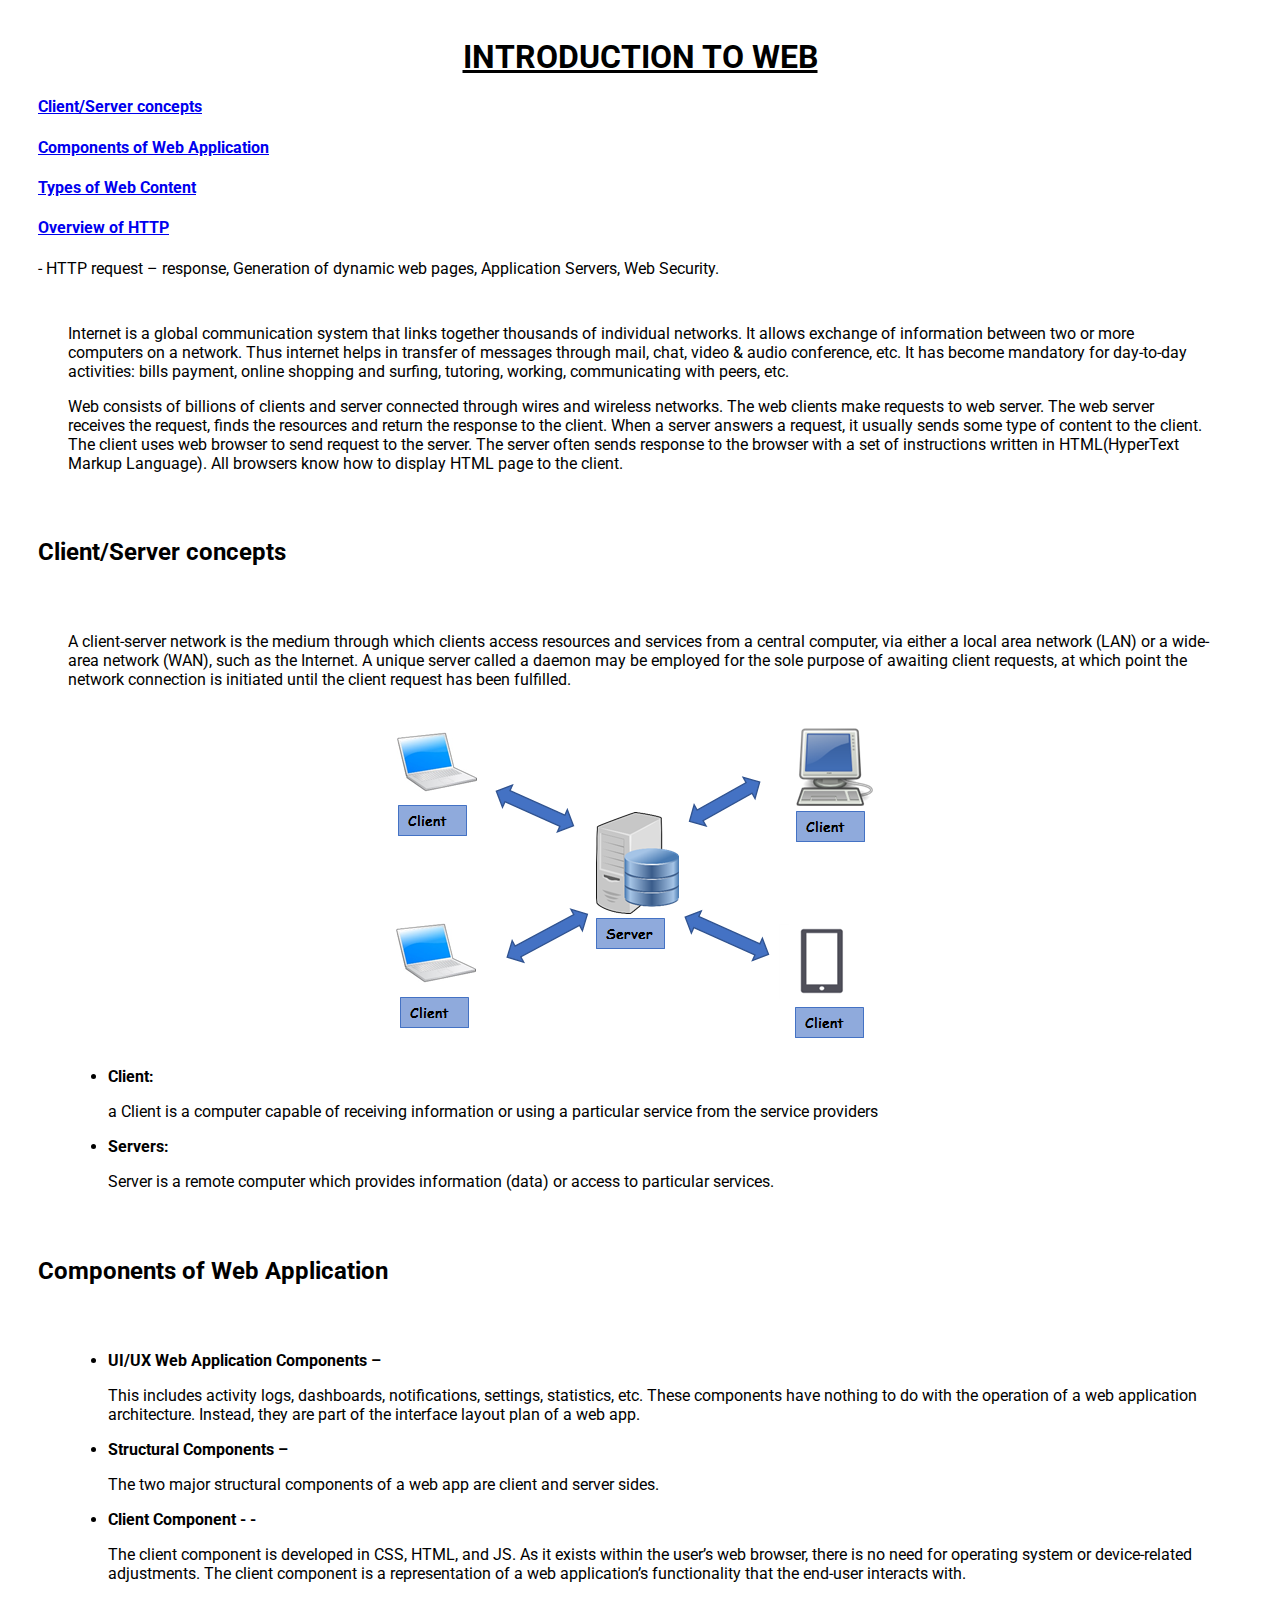
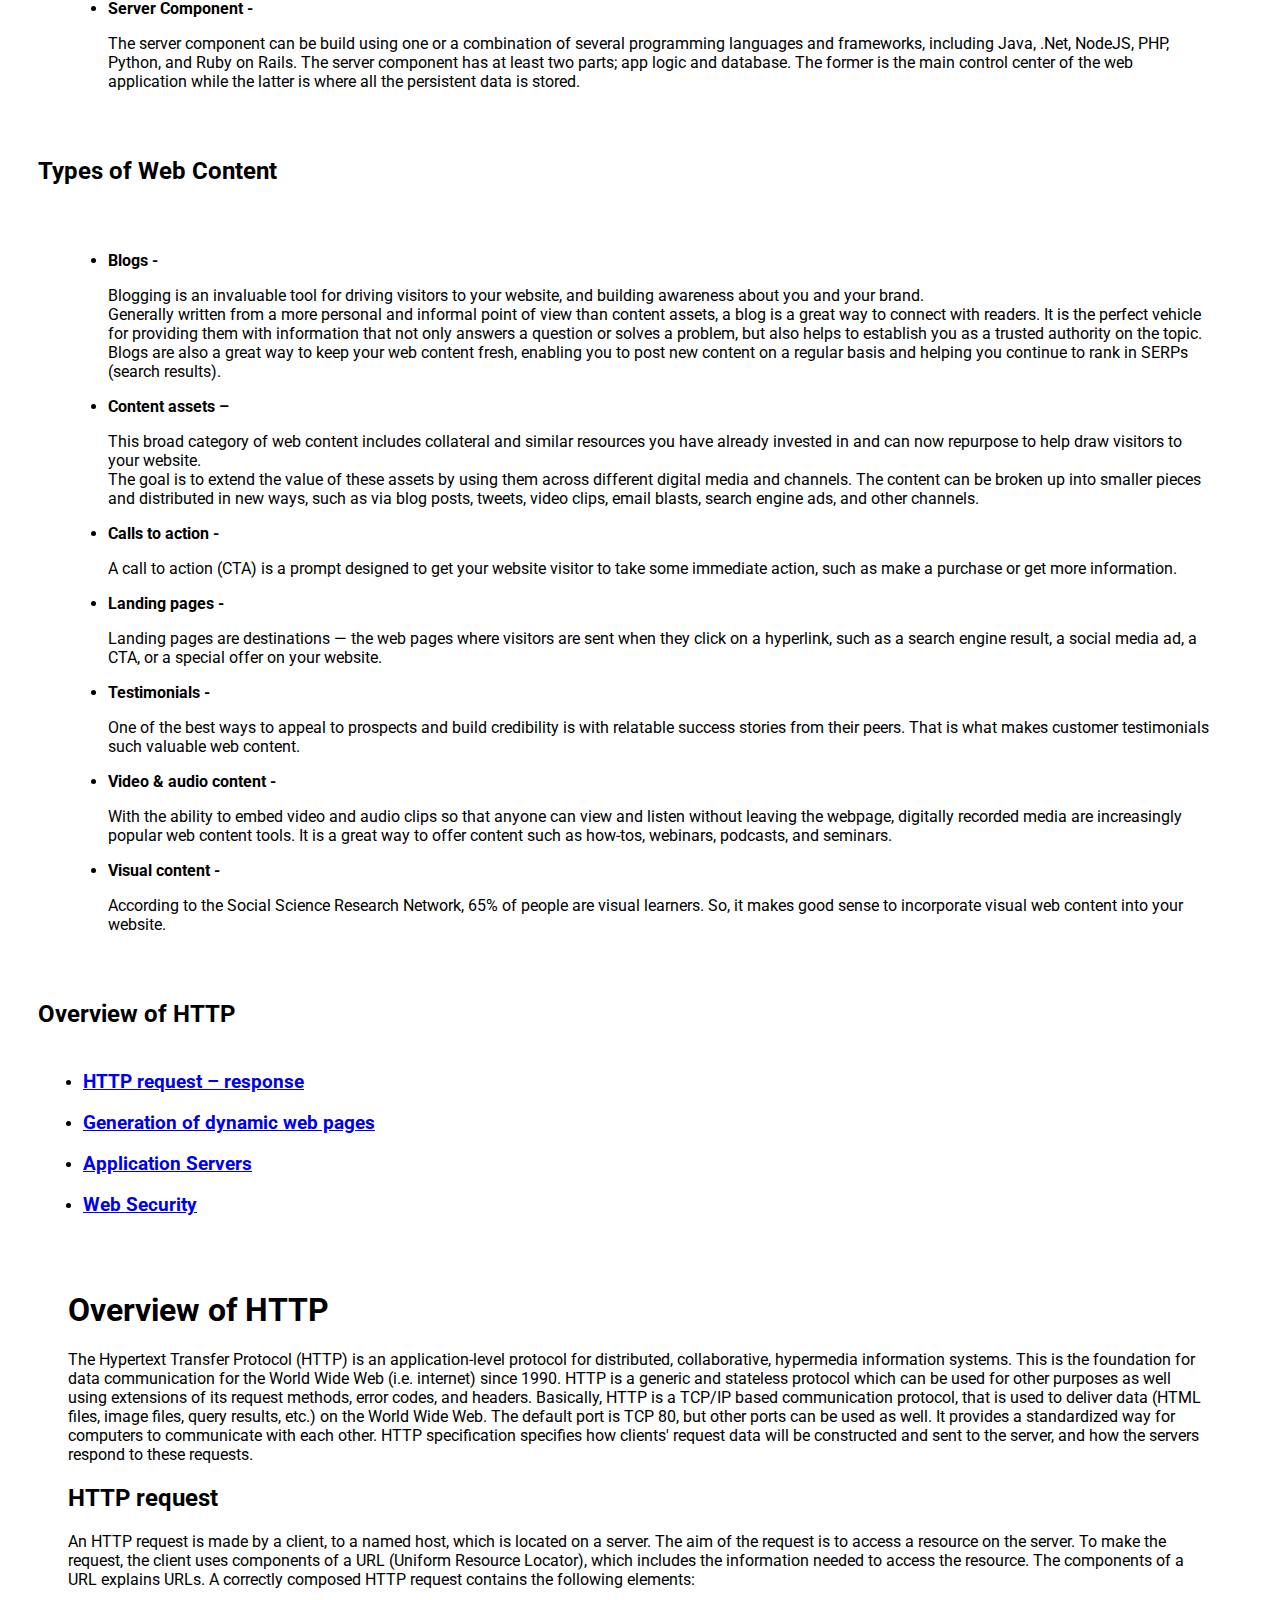
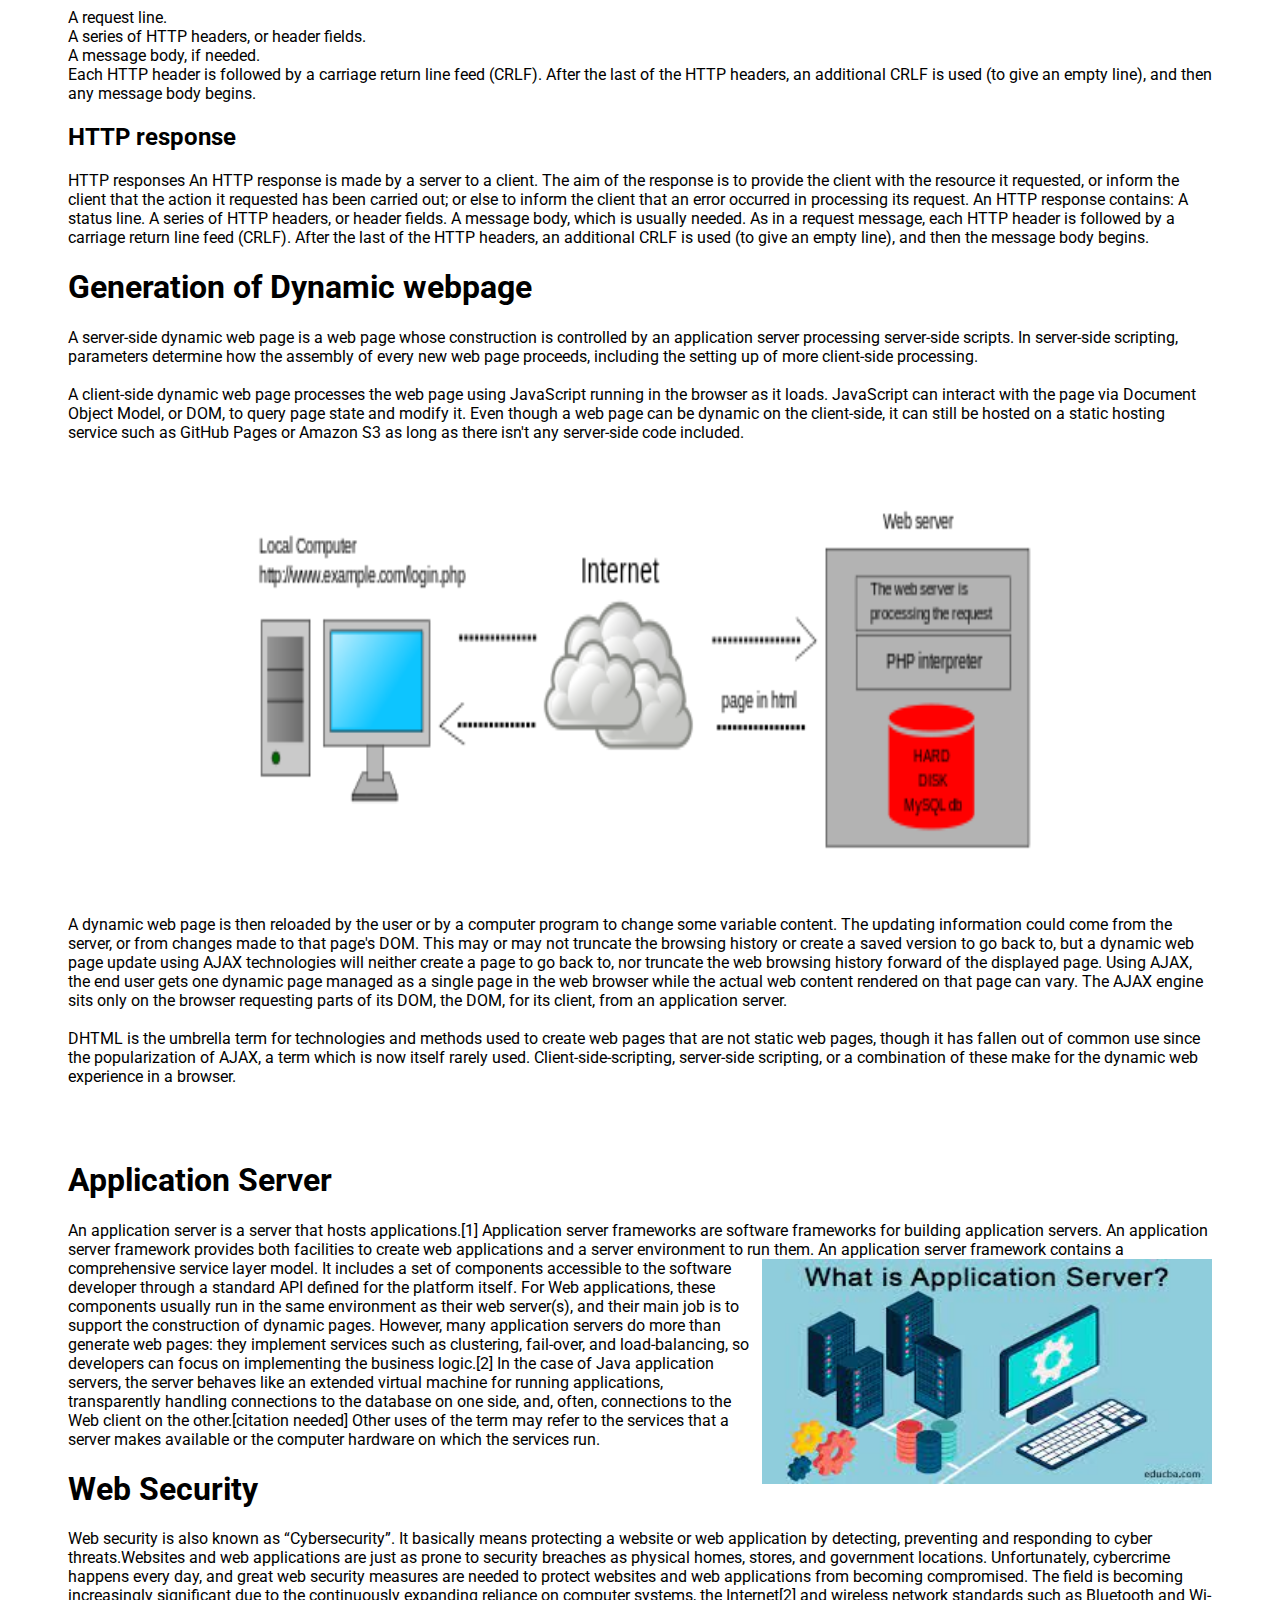
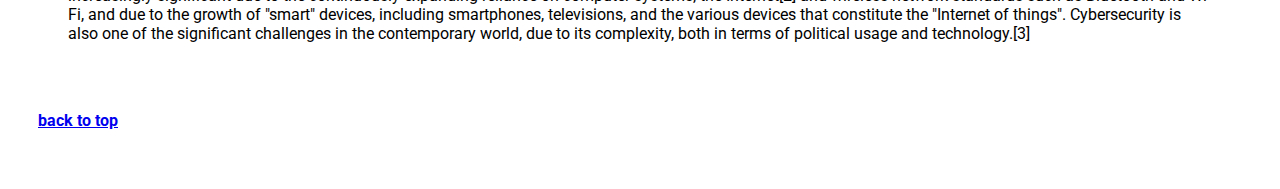
<file: 2-internal_links/index.html>
<html>
<link rel="preconnect" href="https://fonts.googleapis.com">
<link rel="preconnect" href="https://fonts.gstatic.com" crossorigin>
<link href="https://fonts.googleapis.com/css2?family=Roboto:ital,wght@0,300;0,400;0,700;0,900;1,300;1,700;1,900&display=swap" rel="stylesheet">
<head><title>internal links</title></head>

<body style="margin:20px,0px,20px;padding:30px;font-family:Roboto;">
<h1 id="top"><u><center>INTRODUCTION TO WEB</center></u></h1>
<a href="#csc"><h4>Client/Server concepts</h4></a>
<a href="#cwa"><h4>Components of Web Application</h4></a>
<a href="#twc"><h4>Types of Web Content</h4></a>
<a href="#ovh"><h4>Overview of HTTP </h4></a>- HTTP request – response, Generation of dynamic web
pages, Application Servers, Web Security.

<div style="text-align:auto;margin:20px,0px,20px;padding:30px;">
<p>Internet is a global communication system that links together thousands of individual networks. It allows exchange of information between two or more computers on a network. Thus internet helps in transfer of messages through mail, chat, video & audio conference, etc. It has become mandatory for day-to-day activities: bills payment, online shopping and surfing, tutoring, working, communicating with peers, etc.</p>
<p>Web consists of billions of clients and server connected through wires and wireless networks. The web clients make requests to web server. The web server receives the request, finds the resources and return the response to the client. When a server answers a request, it usually sends some type of content to the client. The client uses web browser to send request to the server. The server often sends response to the browser with a set of instructions written in HTML(HyperText Markup Language). All browsers know how to display HTML page to the client. </p>
</div>
<h2 id="csc">Client/Server concepts</h2>
<div  style="text-align:auto;margin:20px,0px,20px;padding:30px;">
<p>A client-server network is the medium through which clients access resources and services from a central computer, via either a local area network (LAN) or a wide-area network (WAN), such as the Internet. A unique server called a daemon may be employed for the sole purpose of awaiting client requests, at which point the network connection is initiated until the client request has been fulfilled. <p>
<img src="csm.png" style="display:block;margin-left:auto;margin-right:auto;">
<ul>
  <li><b>Client:</b></li><p>a Client is a computer capable of receiving information or using a particular service from the service providers</p>
  <li><b>Servers:</b></li><p>Server is a remote computer which provides information (data) or access to particular services.</p>
<ul>
</div>



<h2 id="cwa">Components of Web Application</h2>
<div  style="text-align:auto;margin:20px,0px,20px;padding:30px;">
   <ul>
    <li><b>UI/UX Web Application Components –</b></li><p> This includes activity logs, dashboards, notifications, settings, statistics, etc. These components have nothing to do with the operation of a web application architecture. Instead, they are part of the interface layout plan of a web app.</p>
    <li><b>Structural Components –</b></li><p> The two major structural components of a web app are client and server sides.</p>
     <li><b>Client Component - -</b></li><p>The client component is developed in CSS, HTML, and JS. As it exists within the user’s web browser, there is no need for operating system or device-related adjustments. The client component is a representation of a web application’s functionality that the end-user interacts with.</p>
    <li><b>Server Component -</b></li><p> The server component can be build using one or a combination of several programming languages and frameworks, including Java, .Net, NodeJS, PHP, Python, and Ruby on Rails. The server component has at least two parts; app logic and database. The former is the main control center of the web application while the latter is where all the persistent data is stored.</p>
</ul>
</div>

<h2>Types of Web Content</h2>

<div id="twc" style="text-align:auto;margin:20px,0px,20px;padding:30px;">
   <ul>
    <li><b>Blogs -</b></li><p> Blogging is an invaluable tool for driving visitors to your website, and building awareness about you and your brand.<br>

Generally written from a more personal and informal point of view than content assets, a blog is a great way to connect with readers. It is the perfect vehicle for providing them with information that not only answers a question or solves a problem, but also helps to establish you as a trusted authority on the topic.<br>

Blogs are also a great way to keep your web content fresh, enabling you to post new content on a regular basis and helping you continue to rank in SERPs (search results).
</p>
    <li><b>Content assets –</b></li><p> This broad category of web content includes collateral and similar resources you have already invested in and can now repurpose to help draw visitors to your website.<br>The goal is to extend the value of these assets by using them across different digital media and channels. The content can be broken up into smaller pieces and distributed in new ways, such as via blog posts, tweets, video clips, email blasts, search engine ads, and other channels.</p>
     <li><b>Calls to action -</b></li><p>A call to action (CTA) is a prompt designed to get your website visitor to take some immediate action, such as make a purchase or get more information.</p>

    <li><b>Landing pages -</b></li><p> Landing pages are destinations — the web pages where visitors are sent when they click on a hyperlink, such as a search engine result, a social media ad, a CTA, or a special offer on your website.</p>

	
    <li><b>Testimonials -</b></li><p> One of the best ways to appeal to prospects and build credibility is with relatable success stories from their peers. That is what makes customer testimonials such valuable web content.</p>

<li><b>Video & audio content -</b></li><p> With the ability to embed video and audio clips so that anyone can view and listen without leaving the webpage, digitally recorded media are increasingly popular web content tools. It is a great way to offer content such as how-tos, webinars, podcasts, and seminars.</p>

<li><b>Visual content -</b></li><p> According to the Social Science Research Network, 65% of people are visual learners. So, it makes good sense to incorporate visual web content into your website.</p>
</ul>
</div>

<h2 id="ovh">Overview of HTTP</h2>

<div  style="text-align:auto;margin:10px,0px,10px;padding:5px;">
<ul>
<li><a href="#httpreq"><h3>HTTP request – response</h3></a></li>
<li><a href="#dyn"><h3>Generation of dynamic web
pages</h3></a></li>
<li><a href="#appserver"><h3>Application Servers</h3></a></li>
<li><a href="#websec"><h3>Web Security </h3></a></li>
</ul>
</div>

<div  style="text-align:auto;margin:20px,0px,20px;padding:30px;">

 <h1 id=http>Overview of HTTP</h1>
<p>The Hypertext Transfer Protocol (HTTP) is an application-level protocol for distributed, collaborative, hypermedia information systems. This is the foundation for data communication for the World Wide Web (i.e. internet) since 1990. HTTP is a generic and stateless protocol which can be used for other purposes as well using extensions of its request methods, error codes, and headers.

Basically, HTTP is a TCP/IP based communication protocol, that is used to deliver data (HTML files, image files, query results, etc.) on the World Wide Web. The default port is TCP 80, but other ports can be used as well. It provides a standardized way for computers to communicate with each other. HTTP specification specifies how clients' request data will be constructed and sent to the server, and how the servers respond to these requests.</p>

<h2 id=httpreq>HTTP request</h2>
<p>
An HTTP request is made by a client, to a named host, which is located on a server. The aim of the request is to access a resource on the server.

To make the request, the client uses components of a URL (Uniform Resource Locator), which includes the information needed to access the resource. The components of a URL explains URLs.
A correctly composed HTTP request contains the following elements:<br>

    <br>A request line.<br>
    A series of HTTP headers, or header fields.<br>
    A message body, if needed.<br>

Each HTTP header is followed by a carriage return line feed (CRLF). After the last of the HTTP headers, an additional CRLF is used (to give an empty line), and then any message body begins.
</p>
<h2>HTTP response</h2>
<p>
HTTP responses

An HTTP response is made by a server to a client. The aim of the response is to provide the client with the resource it requested, or inform the client that the action it requested has been carried out; or else to inform the client that an error occurred in processing its request.
An HTTP response contains:

    A status line.
    A series of HTTP headers, or header fields.
    A message body, which is usually needed.

As in a request message, each HTTP header is followed by a carriage return line feed (CRLF). After the last of the HTTP headers, an additional CRLF is used (to give an empty line), and then the message body begins. </p>

<h1 id=dyn>Generation of Dynamic webpage</h1>
<p>
A server-side dynamic web page is a web page whose construction is controlled by an application server processing server-side scripts. In server-side scripting, parameters determine how the assembly of every new web page proceeds, including the setting up of more client-side processing.
<br><br>
A client-side dynamic web page processes the web page using JavaScript running in the browser as it loads. JavaScript can interact with the page via Document Object Model, or DOM, to query page state and modify it. Even though a web page can be dynamic on the client-side, it can still be hosted on a static hosting service such as GitHub Pages or Amazon S3 as long as there isn't any server-side code included.
<br><br>
<center><img src=dynamicwebpage.jpeg.png width=800 height=400></center>
<br><br>
A dynamic web page is then reloaded by the user or by a computer program to change some variable content. The updating information could come from the server, or from changes made to that page's DOM. This may or may not truncate the browsing history or create a saved version to go back to, but a dynamic web page update using AJAX technologies will neither create a page to go back to, nor truncate the web browsing history forward of the displayed page. Using AJAX, the end user gets one dynamic page managed as a single page in the web browser while the actual web content rendered on that page can vary. The AJAX engine sits only on the browser requesting parts of its DOM, the DOM, for its client, from an application server.
<br><br>
DHTML is the umbrella term for technologies and methods used to create web pages that are not static web pages, though it has fallen out of common use since the popularization of AJAX, a term which is now itself rarely used. Client-side-scripting, server-side scripting, or a combination of these make for the dynamic web experience in a browser. 
</p>
<br><br>


<h1 id=appserver>Application Server</h1>
<p>
An application server is a server that hosts applications.[1]

Application server frameworks are software frameworks for building application servers. An application server framework provides both facilities to create web applications and a server environment to run them.
<img src="applicationserver.jpeg" width=450 height=225 align=right>
An application server framework contains a comprehensive service layer model. It includes a set of components accessible to the software developer through a standard API defined for the platform itself. For Web applications, these components usually run in the same environment as their web server(s), and their main job is to support the construction of dynamic pages. However, many application servers do more than generate web pages: they implement services such as clustering, fail-over, and load-balancing, so developers can focus on implementing the business logic.[2]

In the case of Java application servers, the server behaves like an extended virtual machine for running applications, transparently handling connections to the database on one side, and, often, connections to the Web client on the other.[citation needed]

Other uses of the term may refer to the services that a server makes available or the computer hardware on which the services run.
</p>

<h1 id=websec>Web Security</h1>
<p>Web security is also known as “Cybersecurity”. It basically means protecting a website or web application by detecting, preventing and responding to cyber threats.Websites and web applications are just as prone to security breaches as physical homes, stores, and government locations. Unfortunately, cybercrime happens every day, and great web security measures are needed to protect websites and web applications from becoming compromised.
The field is becoming increasingly significant due to the continuously expanding reliance on computer systems, the Internet[2] and wireless network standards such as Bluetooth and Wi-Fi, and due to the growth of "smart" devices, including smartphones, televisions, and the various devices that constitute the "Internet of things". Cybersecurity is also one of the significant challenges in the contemporary world, due to its complexity, both in terms of political usage and technology.[3]
</p>
</div>
<a href="#top"><h4>back to top</h4></a>
</div>



</body>


</html>
</file>
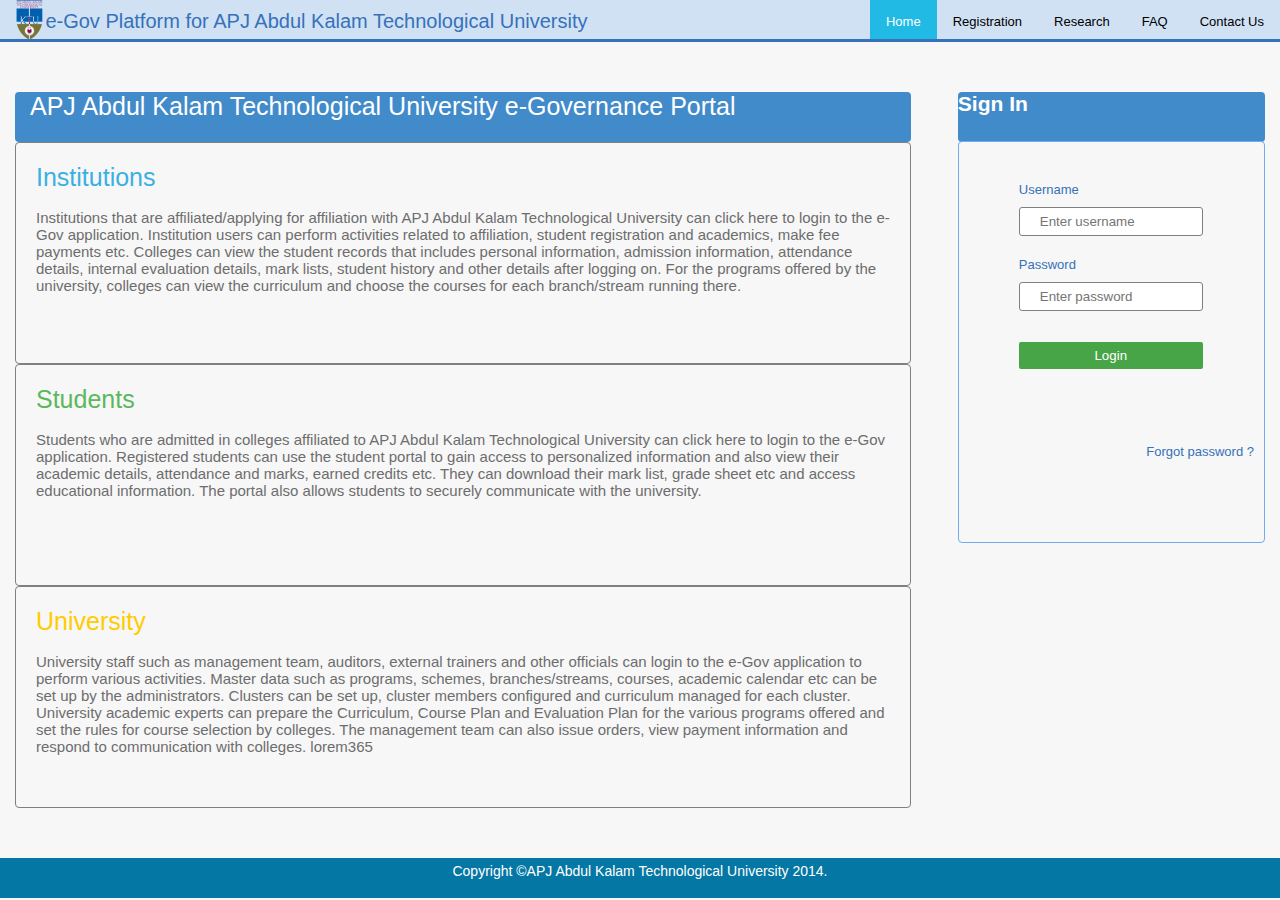
<file: 6-ktu-page/index.html>
<html>
<head>
<link href="style.css" rel="stylesheet">
<title>ktu-website</title>
</head>
<body>

<ul class="navbar">
  <li><a href="home.html" class="">Contact Us</a></li>
  <li><a href="home.html" class="">FAQ</a></li>
  <li><a href="home.html" class="">Research</a></li>
  <li><a href="home.html" class="">Registration</a></li>	
  <li><a href="home.html" class="active">Home</a></li>
  <div class="logo">
  <li><a href="home.html">e-Gov Platform for APJ Abdul Kalam Technological University</a></li>
  <li><img src="ktu-logo.png"></li>
  </div>
</ul>
<div class="sign">
<h3 >Sign In </h3><br>
<form class="form">
<label >Username</label><br>
<input  type="text"   name="username" value="" placeholder="Enter username"><br> <br>                                      
<label>Password</label><br>
<input  type="password"  placeholder="Enter password"/><br><br>
<input  type="submit" value="Login"/ style="color:white;background-color:#47A447; border:transparent;border-radius:2px"><br>
<a href="" style="text-decoration:none;float:right;margin:75px 10px 0px 0px;"><label class >Forgot password ?</label></a>
</form>

</div>
<div class="body">
<div class=portal1>
<div class="portal">
 <h>APJ Abdul Kalam Technological University e-Governance Portal</h>
</div>
<div class="portal2">
 <h> Institutions </h><br><br>
 <p>Institutions that are affiliated/applying for affiliation with APJ Abdul Kalam Technological University can click here to login to the e-Gov application. Institution users can perform activities related to affiliation, student registration and academics, make fee payments etc. Colleges can view the student records that includes personal information, admission information, attendance details, internal evaluation details, mark lists, student history and other details after logging on. For the programs offered by the university, colleges can view the curriculum and choose the courses for each branch/stream running there. </p>

</div>


<div class="portal2">

 <h style="color:#5CB85C;"> Students </h><br><br>
 <p>Students who are admitted in colleges affiliated to APJ Abdul Kalam Technological University can click here to login to the e-Gov application. Registered students can use the student portal to gain access to personalized information and also view their academic details, attendance and marks, earned credits etc. They can download their mark list, grade sheet etc and access educational information. The portal also allows students to securely communicate with the university. </p>

</div>


<div class="portal2">
<p1>
 <h style="color:#FFCC00"> University </h><br><br>
 <p>University staff such as management team, auditors, external
trainers and other officials can login to the e-Gov application to
perform various activities. Master data such as programs, schemes,
branches/streams, courses, academic calendar etc can be set up by the
administrators. Clusters can be set up, cluster members configured
and curriculum managed for each cluster. University academic experts
can prepare the Curriculum, Course Plan and Evaluation Plan for the
various programs offered and set the rules for course selection by
colleges. The management team can also issue orders, view payment
information and respond to communication with colleges.


lorem365
 </p>
<p2>
</div>
</div>
</div>

<footer>
  
  <center>Copyright ©APJ Abdul Kalam Technological University 2014.</center>
</footer>

</body>

</html>
</file>
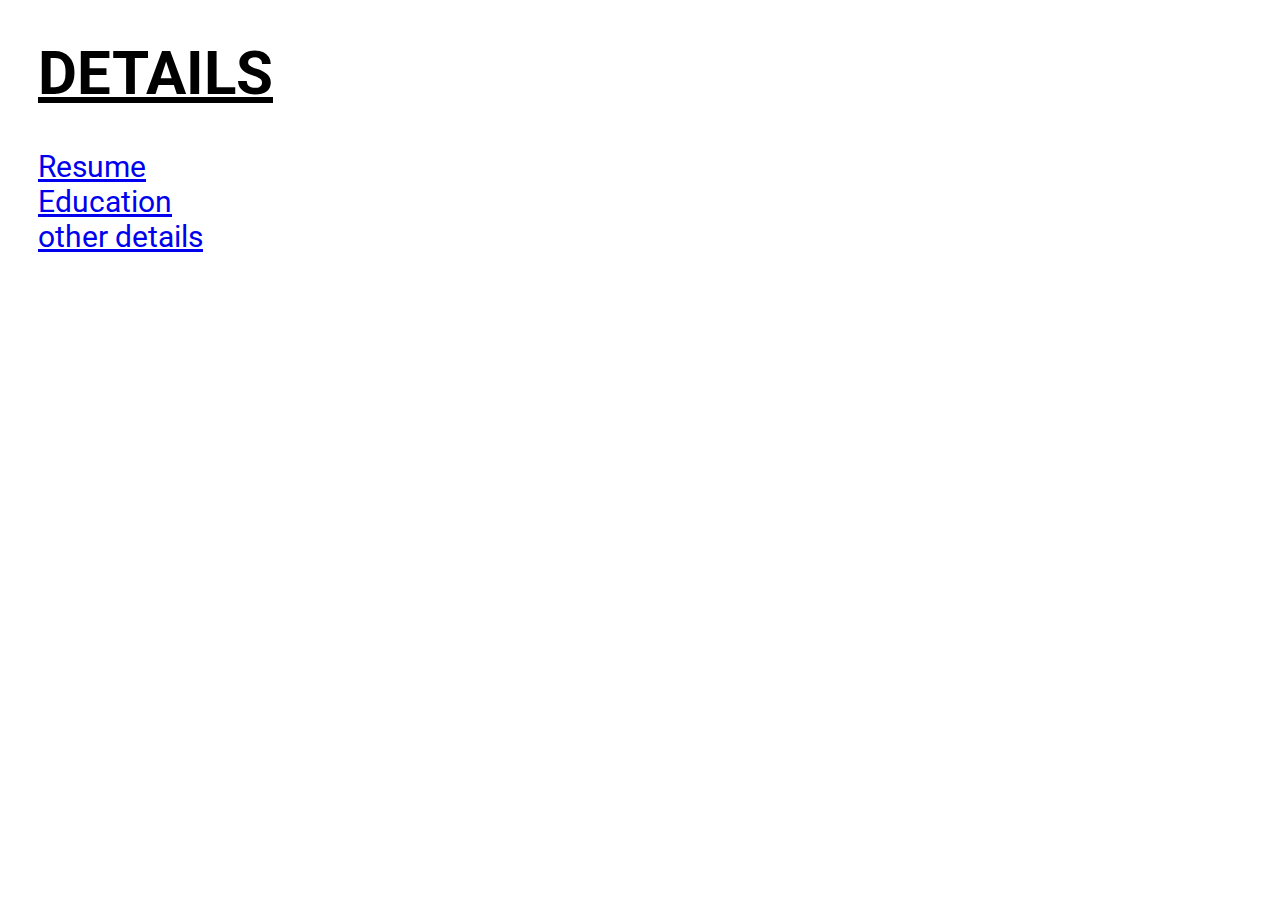
<file: 3-frameset/frame_menu.html>
<html>
<link rel="preconnect" href="https://fonts.googleapis.com">
<link rel="preconnect" href="https://fonts.gstatic.com" crossorigin>
<link href="https://fonts.googleapis.com/css2?family=Roboto:ital,wght@0,300;0,400;0,700;0,900;1,300;1,700;1,900&display=swap" rel="stylesheet">
<head><title>frame menu</title></head>

<body style="margin:20px,0px,20px;padding:30px;font-family:Roboto;font-size:30px">
<h1><u>DETAILS</u></h1>
<a href="resume.html" target="frame2">Resume</a><br>
<a href="qualifications.html" target="frame2">Education</a> <br>
<a href="other_details.html" target="frame2">other details</a> <br>



</body>



</html>
</file>
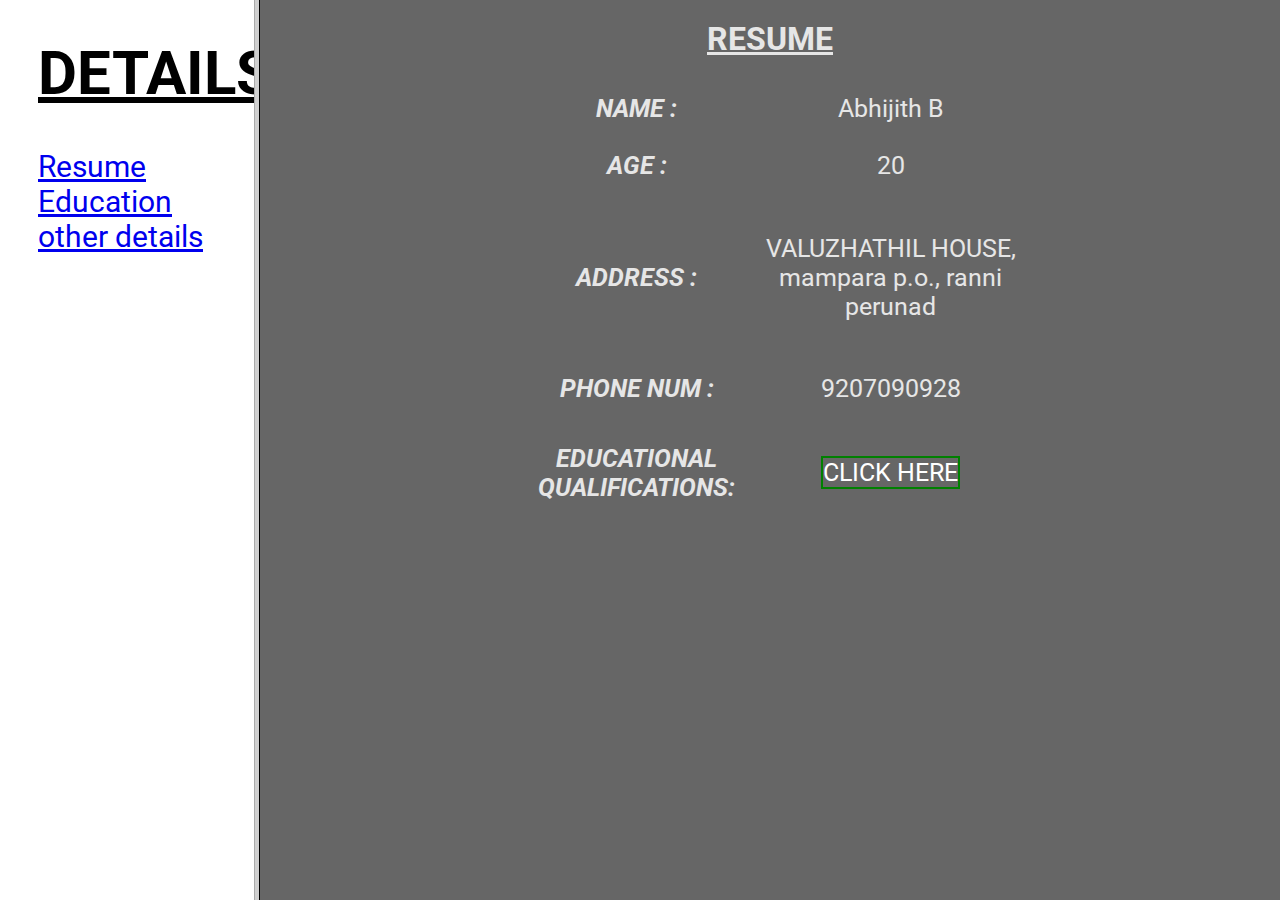
<file: 3-frameset/frameset.html>
<html>
<head><title>frame set</title></head>

<frameset cols="20%,80%">
	<frame name="frame1" src="frame_menu.html">
	<frame name="frame2" src="resume.html">


</frameset>

<body>



</body>



</html>
</file>
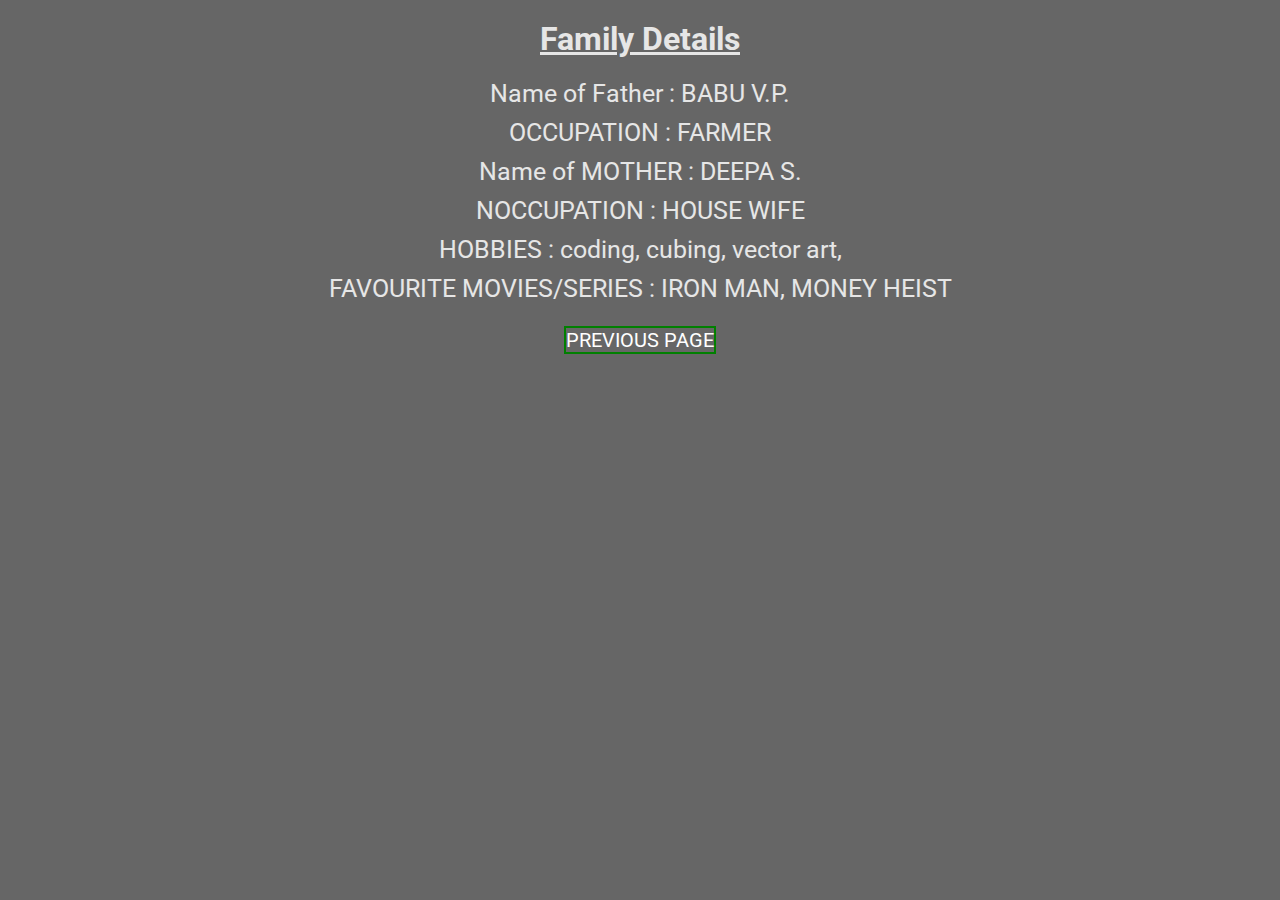
<file: 3-frameset/other_details.html>
<html>
<head>
<title>other details</title>
<link rel="preconnect" href="https://fonts.googleapis.com">
<link rel="preconnect" href="https://fonts.gstatic.com" crossorigin>
<link href="https://fonts.googleapis.com/css2?family=Roboto:ital,wght@0,300;0,400;0,700;0,900;1,300;1,700;1,900&display=swap" rel="stylesheet"> 
<style>
*{margin-top:10px;
  padding:0;
}
body {
background-color:#666666;color:#e6e6e6;
font-family:Roboto;
}
table{text-align:center;
margin:auto;
width:50vw;
height:50vh;
font-size:25px;
border-collapse: collapse;

}
h1{
text-align:center;}
th {font-style: italic;
  
}
}
td{
text-align: center;}


ul{
text-align:center;
font-size:25px;}

.footer{text-align:center;font-size:20px;
}
.footer a{text-align:center;font-size:20px;color:white;text-decoration:none; border:2px solid green;
}
.footer a:hover, a:active {
  background-color: green;
  color: white;

}
</style>
</head>
<body>
<u><h1>Family Details</h1></u>

<ul>
 <li>Name of Father : BABU V.P.</li>
 <li>OCCUPATION : FARMER</li>
 <li>Name of MOTHER : DEEPA S.</li>
 <li>NOCCUPATION : HOUSE WIFE</li>
<li>HOBBIES : coding, cubing, vector art, </li>
<li>FAVOURITE MOVIES/SERIES : IRON MAN, MONEY HEIST</li>
</li>
</ul>
<div class="footer">
<a href="qualifications.html">PREVIOUS PAGE</a>
</body> 


</html>
</file>
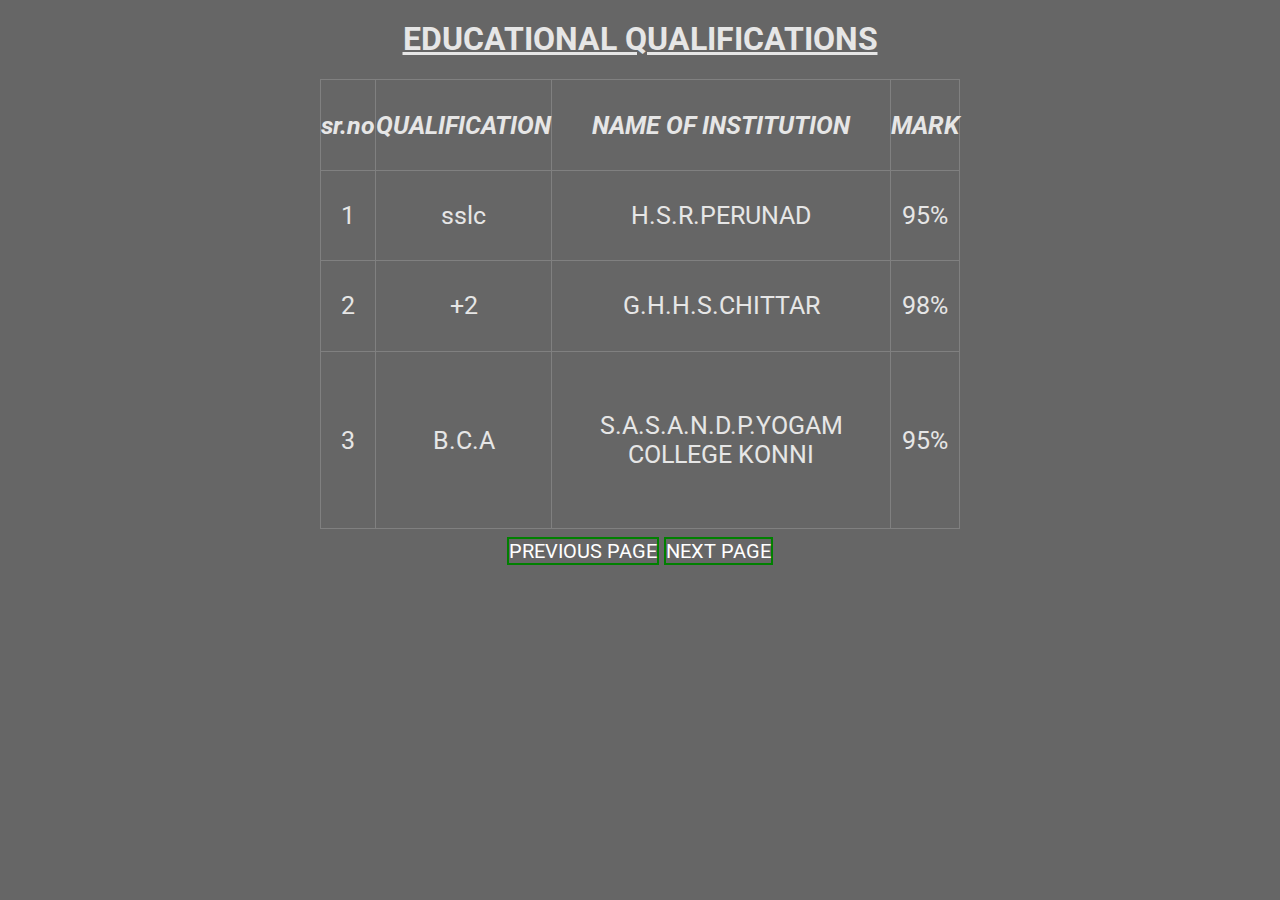
<file: 3-frameset/qualifications.html>
<html>
<head>
<title>qualifications</title>
<link rel="preconnect" href="https://fonts.googleapis.com">
<link rel="preconnect" href="https://fonts.gstatic.com" crossorigin>
<link href="https://fonts.googleapis.com/css2?family=Roboto:ital,wght@0,300;0,400;0,700;0,900;1,300;1,700;1,900&display=swap" rel="stylesheet"> 
<style>
*{margin-top:10px;
  padding:0;
}
body {
background-color:#666666;color:#e6e6e6;
font-family:Roboto;
}
table{text-align:center;
margin:auto;
width:50vw;
height:50vh;
font-size:25px;
border-collapse: collapse;

}
h1{
text-align:center;}
th {font-style: italic;
  
}
}
td{
text-align: center;}
.footer{text-align:center;font-size:20px;
}
.footer a{color:white;text-decoration:none; border:2px solid green;
}
.footer a:hover, a:active {
  background-color: green;
  color: white;

</style>
<body>
<u><h1>EDUCATIONAL QUALIFICATIONS</h1></u>
<table border="1">
 <tr><th>sr.no</th> <th>QUALIFICATION</th> <th>NAME OF INSTITUTION</th> <th>MARK</th></tr>
 <tr><td>1</td> <td>sslc</td> <td>H.S.R.PERUNAD</td> <td>95%</td> </tr>
 <tr><td>2</td> <td>+2</td> <td>G.H.H.S.CHITTAR</td> <td>98%</td> </tr>
<tr><td>3</td> <td>B.C.A</td> <td>S.A.S.A.N.D.P.YOGAM COLLEGE KONNI</td> <td>95%</td> </tr> 
</table>
<div class="footer">
<a href="resume.html">PREVIOUS PAGE</a>
<a href="other_details.html">NEXT PAGE</a>
</div>
</body> 


</html>
</file>
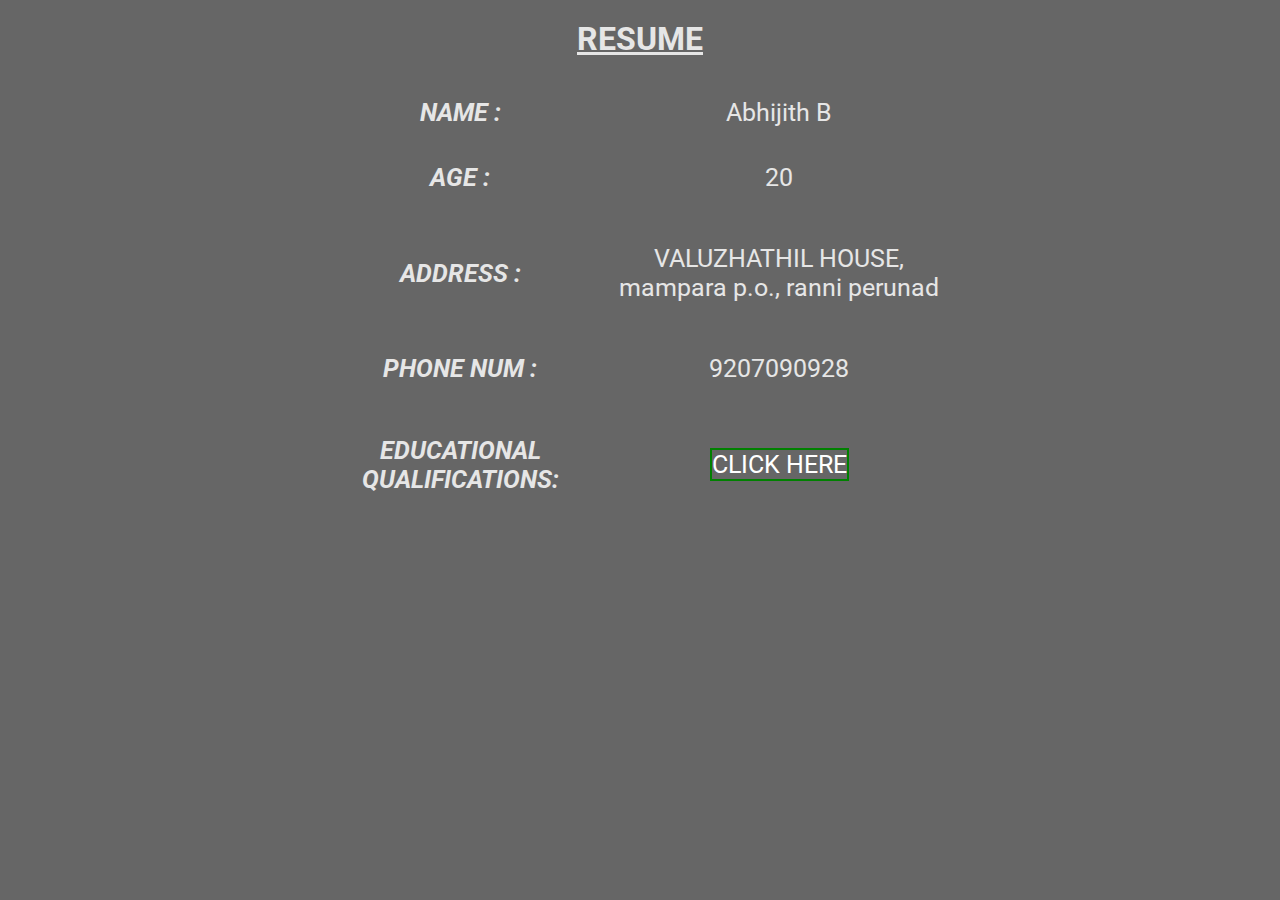
<file: 3-frameset/resume.html>
<html>
<head>
<title>resume</title>
<link rel="preconnect" href="https://fonts.googleapis.com">
<link rel="preconnect" href="https://fonts.gstatic.com" crossorigin>
<link href="https://fonts.googleapis.com/css2?family=Roboto:ital,wght@0,300;0,400;0,700;0,900;1,300;1,700;1,900&display=swap" rel="stylesheet"> 
<style>
*{margin-top:10px;
  padding:0;
}
body {
background-color:#666666;color:#e6e6e6;
font-family:Roboto;
}
table{text-align:center;
margin:auto;
width:50vw;
height:50vh;
font-size:25px;

}
h1{
text-align:center;}
th {font-style: italic;
  
}
}
td{
text-align: center;}
a{color:white;text-decoration:none; border:2px solid green;}
a:hover, a:active {
  background-color: green;
  color: white;}
</style>
</head>
<body>




<u><h1>RESUME</h1></u>
<table border="0">
 <tr>
    <th>NAME :</th><td>Abhijith B</td>
 </tr>
<tr>
    <th>AGE :</th><td>20</td>
 </tr>
<tr>
    <th style="padding:0;">ADDRESS :</th><td>VALUZHATHIL HOUSE, mampara p.o., ranni perunad</td>
 </tr>
<tr>
    <th>PHONE NUM :</th><td>9207090928</td>
 </tr>
<tr>
    <th>EDUCATIONAL QUALIFICATIONS:</th><td><a href="qualifications.html">CLICK HERE</a></td>
 </tr>
</table>


</body>


</html>
</file>
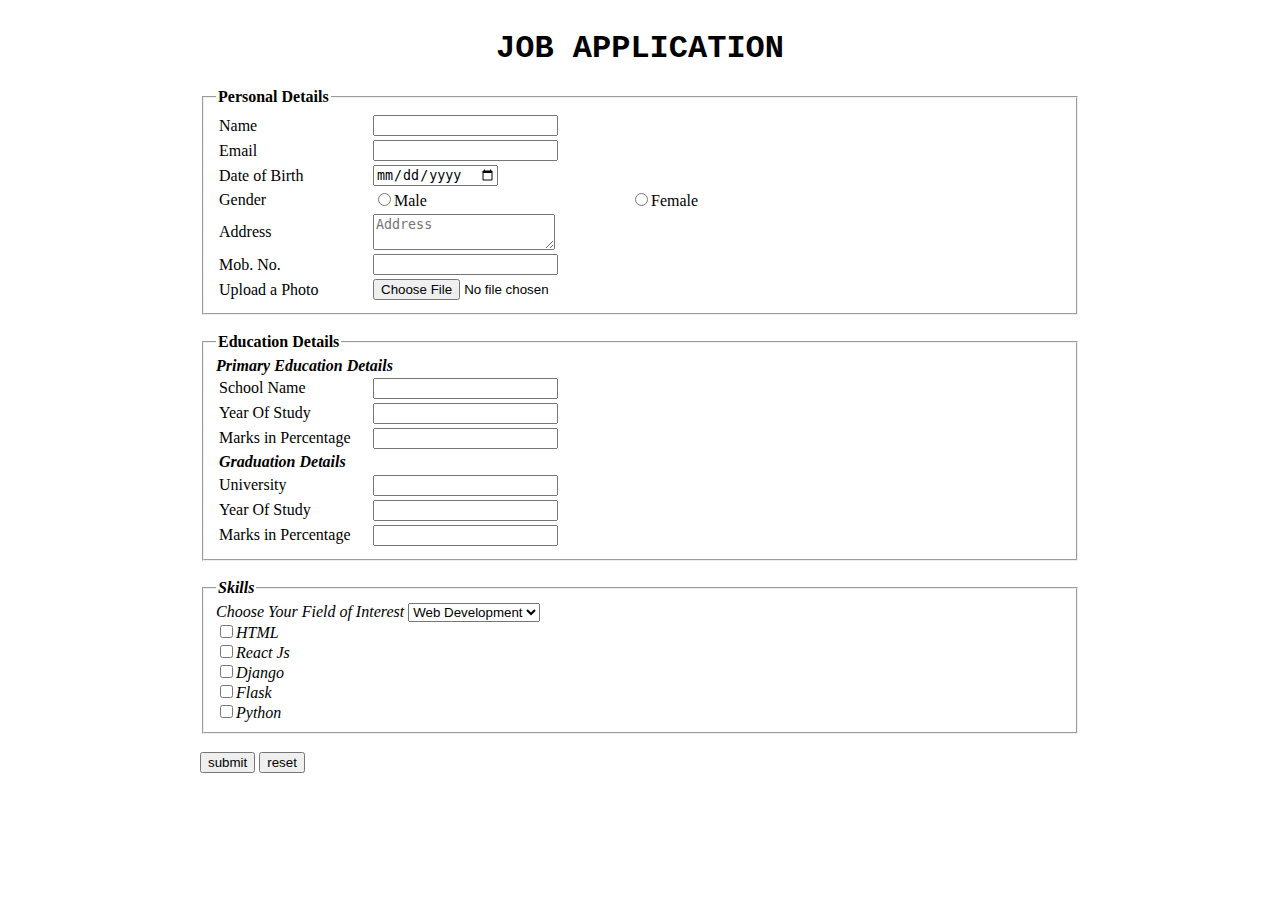
<file: 4-Job_application_form/myform.html>
<html>
<head><title>application forms</title>

<style>
body{
margin-left:200;
margin-right:200;
margin-top:30;
font-family:"DejaVu Sans Light";

}
h1{
font-family:"Liberation Mono";
}
</style>

</head>

<body>
<center><h1>JOB APPLICATION</h1></center>

<form>
<fieldset>
<legend><b>Personal Details</b></legend>
<table border=0>
<tr>
   <td width=150>Name</td>
   <td><input type="text"></td>
</tr>

<tr>
   <td width=150>Email</td>
   <td><input type="text"></td>
</tr>

<tr>
   <td width=150>Date of Birth</td>
   <td><input type="date"></td>
</tr>
<tr>
   <td width=150>Gender</td>
   <td><input type="radio">Male</td>
   <td><input type="radio">Female</td>
</tr>
<tr>
   <td width=150>Address</td>
   <td><textarea placeholder="Address"></textarea></td>
</tr>
<tr>
   <td width=150>Mob. No.</td>
   <td><input type="text"></td>
</tr>
<tr>
   <td width=150>Upload a Photo</td>
   <td><input type="File"></td>
</tr>

</table>

</fieldset>

<br>

<fieldset>
<legend><b>Education Details</b></legend>
<i><b>Primary Education Details</b><i>
<table border=0>
<tr>
   <td width=150>School Name</td>
   <td><input type="text"></td>
</tr>

<tr>
   <td width=150>Year Of Study</td>
   <td><input type="text"></td>
</tr>

<tr>
   <td width=150>Marks in Percentage</td>
   <td><input type="text"></td>
</tr>
<td width=150 colspan=2><b><i>Graduation Details</i></b></td>
<tr>
   <td width=150>University</td>
   <td><input type="text"></td>
</tr>
<tr>
   <td width=150>Year Of Study</td>
   <td><input type="text"></td>
</tr>

<tr>
   <td width=150>Marks in Percentage</td>
   <td><input type="text"></td>
</tr>

</table>

</fieldset>
<br>


<fieldset>
<legend><b>Skills</b></legend>
Choose Your Field of Interest
<select>
<option>Web Development</option>
<option>AI</option>
<option>Big Data</option>
<option>IoT</option>
<option>Machine Learning</option>
</select><br>

<input type="checkbox">HTML</input><br>
<input type="checkbox">React Js</input><br>
<input type="checkbox">Django</input><br>
<input type="checkbox">Flask</input><br>
<input type="checkbox">Python</input>

</fieldset>

<br>
<input type=submit value=submit>
<input type=reset value=reset>
</form>





</body>

</html>
</file>
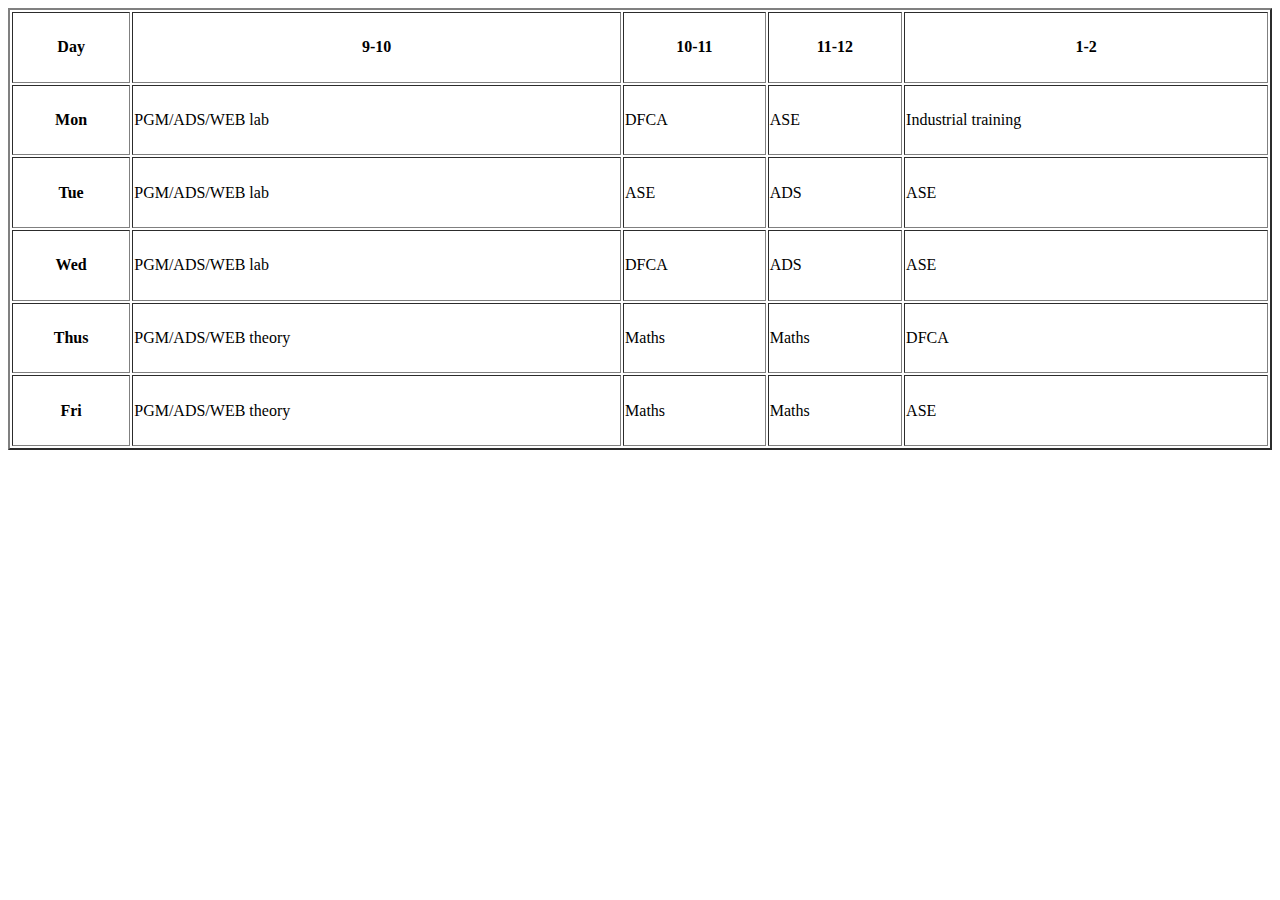
<file: 5-video_in_frame.html/table.html>
<html>
<head></head>
	<body>
		<table border="2" width="100%" height="50%">
			<tr>
				<th>Day</th>
				<th><b>9-10</b></th>
				<th><b>10-11</b></th>
				<th><b>11-12</b></th>
				<th><b>1-2</b></th>
			</tr>
			<tr>
				<th>Mon</th>
				<td>PGM/ADS/WEB lab</td>
				<td>DFCA</td>
				<td>ASE</td>
				<td>Industrial training</td>
			</tr>
			<tr>
				<th>Tue</th>
				<td>PGM/ADS/WEB lab</td>
				<td>ASE</td>
				<td>ADS</td>
				<td>ASE</td>
			</tr>
			<tr>
				<th>Wed</th>
				<td>PGM/ADS/WEB lab</td>
				<td>DFCA</td>
				<td>ADS</td>
				<td>ASE</td>
			</tr>
			<tr>
				<th>Thus</th>
				<td>PGM/ADS/WEB theory</td>
				<td>Maths</td>
				<td>Maths</td>
				<td>DFCA</td>
			</tr><tr>
				<th>Fri</th>
				<td>PGM/ADS/WEB theory</td>
				<td>Maths</td>
				<td>Maths</td>
				<td>ASE</td>
			</tr>
</table></body></html>
</file>
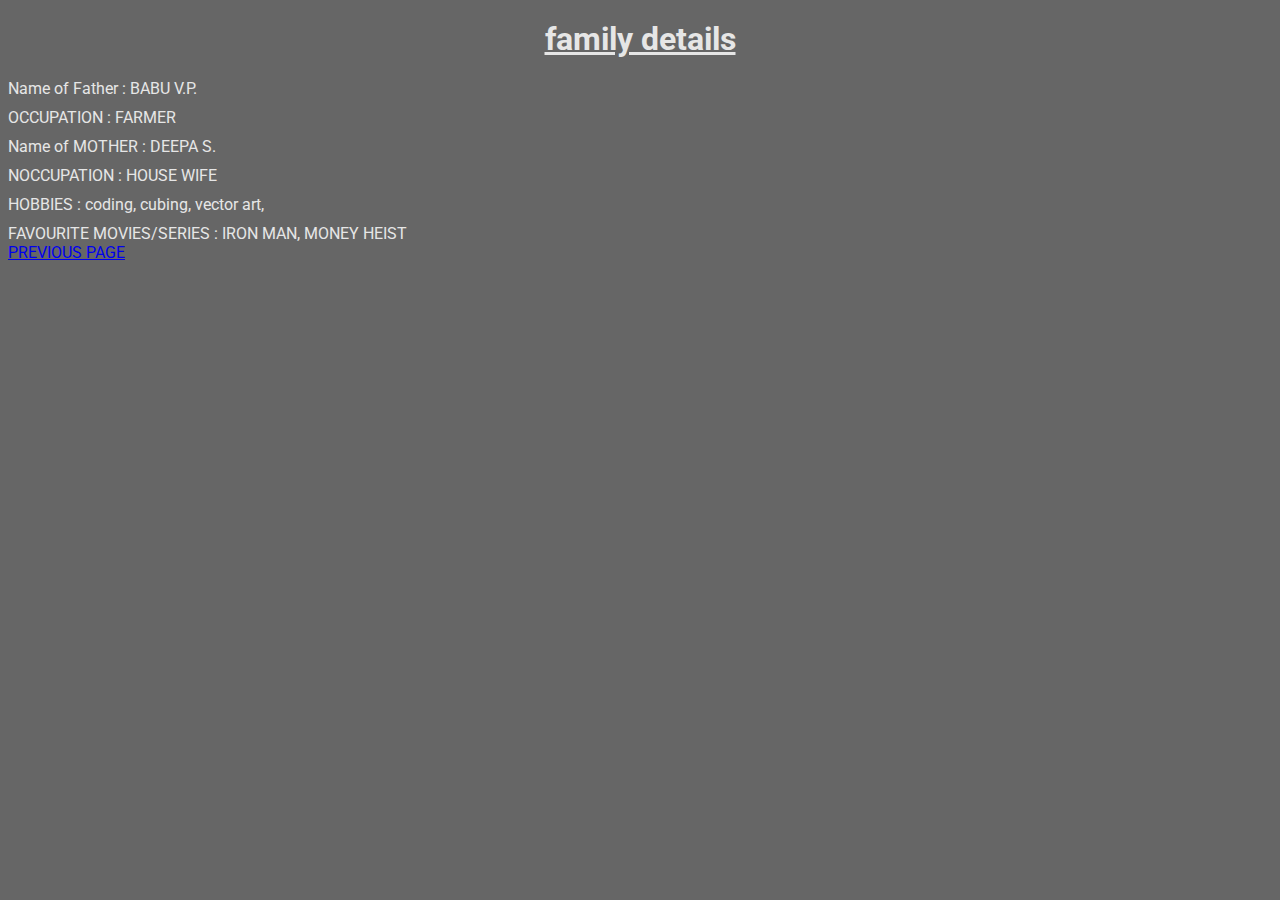
<file: RESUME/other_details.html>
<html>
<head>
<title>other details</title>
<link rel="preconnect" href="https://fonts.googleapis.com">
<link rel="preconnect" href="https://fonts.gstatic.com" crossorigin>
<link href="https://fonts.googleapis.com/css2?family=Roboto:ital,wght@0,300;0,400;0,700;0,900;1,300;1,700;1,900&display=swap" rel="stylesheet"> 
<style>
*{margin-top:10px;
  padding:0;
}
body {
background-color:#666666;color:#e6e6e6;
font-family:Roboto;
}
table{text-align:center;
margin:auto;
width:50vw;
height:50vh;
font-size:25px;
border-collapse: collapse;

}
h1{
text-align:center;}
th {font-style: italic;
  
}
}
td{
text-align: center;}

.footer a{text-decoration:none;
}
</style>
</head>
<body>
<u><h1>family details</h1></u>
<ul>
 <li>Name of Father : BABU V.P.</li>
 <li>OCCUPATION : FARMER</li>
 <li>Name of MOTHER : DEEPA S.</li>
 <li>NOCCUPATION : HOUSE WIFE</li>
<li>HOBBIES : coding, cubing, vector art, </li>
<li>FAVOURITE MOVIES/SERIES : IRON MAN, MONEY HEIST</li>
</li>

</body> 
<a href="qualifications.html">PREVIOUS PAGE</a>



</html>
</file>
<file: 6-ktu-page/style.css>
* {
margin:0;
padding:0;
font-family: "Helvetica Neue",Helvetica,Arial,sans-serif;
}
body{background-color:#F7F7F7;
  color:#6D6D6D;
}

.active{
background-color:#20BAE5;
color:white}

.form{
  height:40vh;
  padding:40px 0px 0px 60px;
  margin-top:4px;
  border: 1px solid #6FACF5;
  border-radius: 4px;
}


ul {
height:39px;
font-size: 13px;
border-bottom:3px solid #3671B9;
list-style-type:none;
background-color:#D0E1F4;
overflow:hidden;
}

li{
float:right;


}

li a{
color:black; 
display:block;
text-align:center;
padding: 14px 16px;
text-decoration:none;
}

.sign{
float:right;
margin-right:15px;
width:24vw;
font-family: "Helvetica Neue",Helvetica,Arial,;
font-size:18px;
border-radius: 4px;
height:50px;
color:#FFFFFF;
margin-top:50px;

background-color:#428BCA;}
h2 {
  color:#3671B9;
  font-size:12px
}
label{
  color:#3671B9;
  font-size: 13px;
}
input{
  width: 75%;
  margin-top: 10px;
  padding: 6px 20px;
  border:1px solid gray;
  border-radius: 3px;
}
.logo{
height:39px;
padding:0 15px;
overflow:hidden;
text-align:center;
float:left;
font-size: 20px;

}

.logo a{
padding:10px 0 0 0;
text-align:center;
color:#3671B9;
}
.logo img{
  margin:0;
  padding:0;
  margin-left: auto;
  margin-right: auto;
  
  height:40;
object-fit: contain;
}

li a:hover{

   color:#C0C4C9;
}


.portal1{margin-left:15px;
}

.portal1{width:70vw;
}
.portal{
font-family: "Helvetica Neue",Helvetica,Arial,sans-serif;
font-size:25px;
 border-radius: 4px;
height:50px;
color:#FFFFFF;
margin-top:50px;

background-color:#428BCA;
}

.portal h{
margin-left:15px;
}
.portal2{
  
  height:20vh;
  padding:20px;
font-size:15px;
border: 0.5px gray;
border-style:solid;
border-radius:4px;
}


.portal2 h{
color:#3ab0e2;
font-size:25px;
}

.portal2:hover{
background-color:#e8e8e8;}

footer{
  margin-top: 50px;
  height:30px;
  color:white;
  background-color: #0477A4;
  font-size: 14px;
  padding: 5px 0px 5px 0px;
}
</file>
